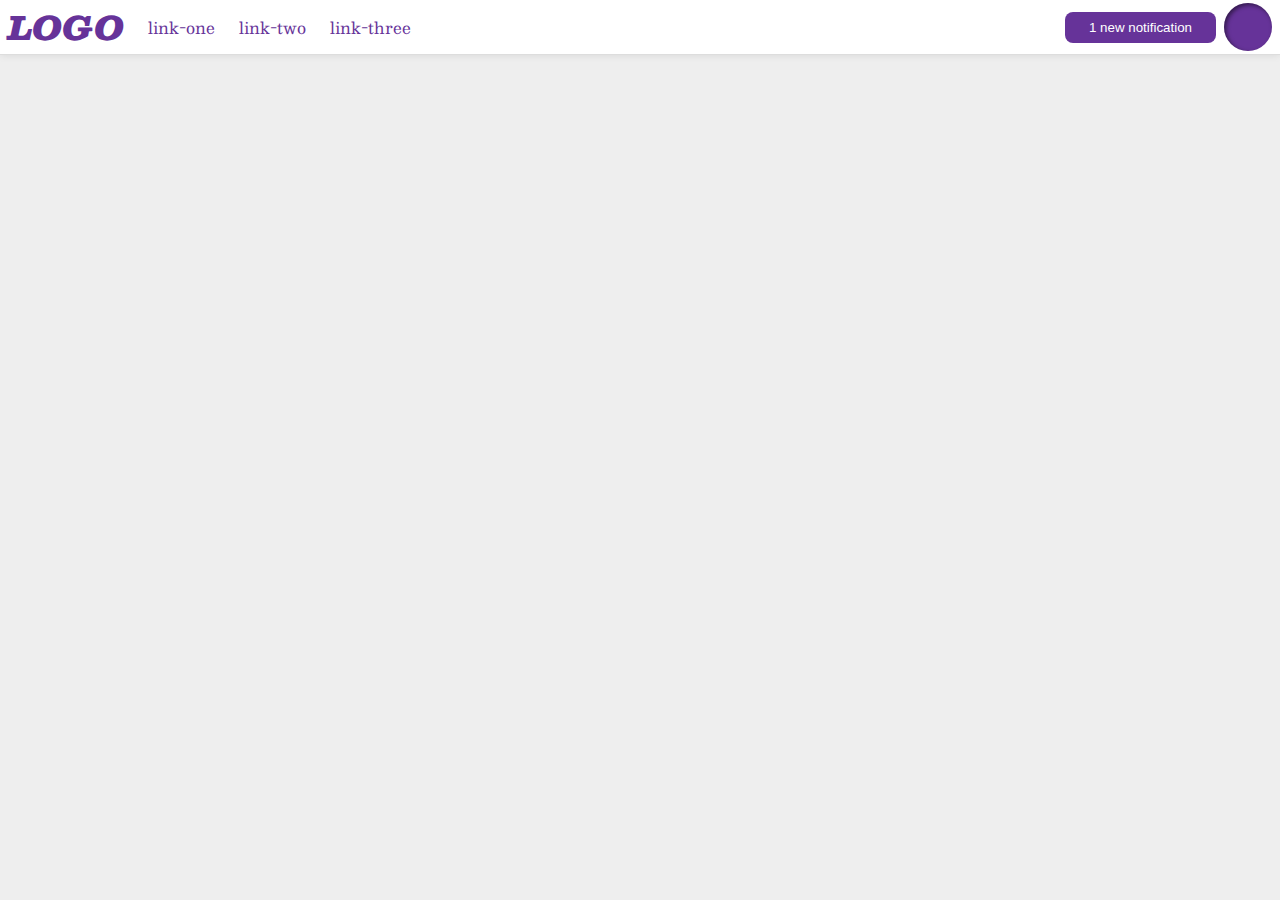
<file: flex/03-flex-header-2/index.html>
<!DOCTYPE html>
<html lang="en">
  <head>
    <meta charset="UTF-8" />
    <meta http-equiv="X-UA-Compatible" content="IE=edge" />
    <meta name="viewport" content="width=device-width, initial-scale=1.0" />
    <title>Flex Header 2</title>
    <link rel="stylesheet" href="style.css" />
  </head>
  <body>
    <div class="header">
      <div class="left-header">
        <div class="logo">LOGO</div>
        <ul class="links">
          <li><a href="google.com">link-one</a></li>
          <li><a href="google.com">link-two</a></li>
          <li><a href="google.com">link-three</a></li>
        </ul>
      </div>
      <div class="right-header">
        <button class="notifications">1 new notification</button>
        <div class="profile-image"></div>
      </div>
    </div>
  </body>
</html>
</file>
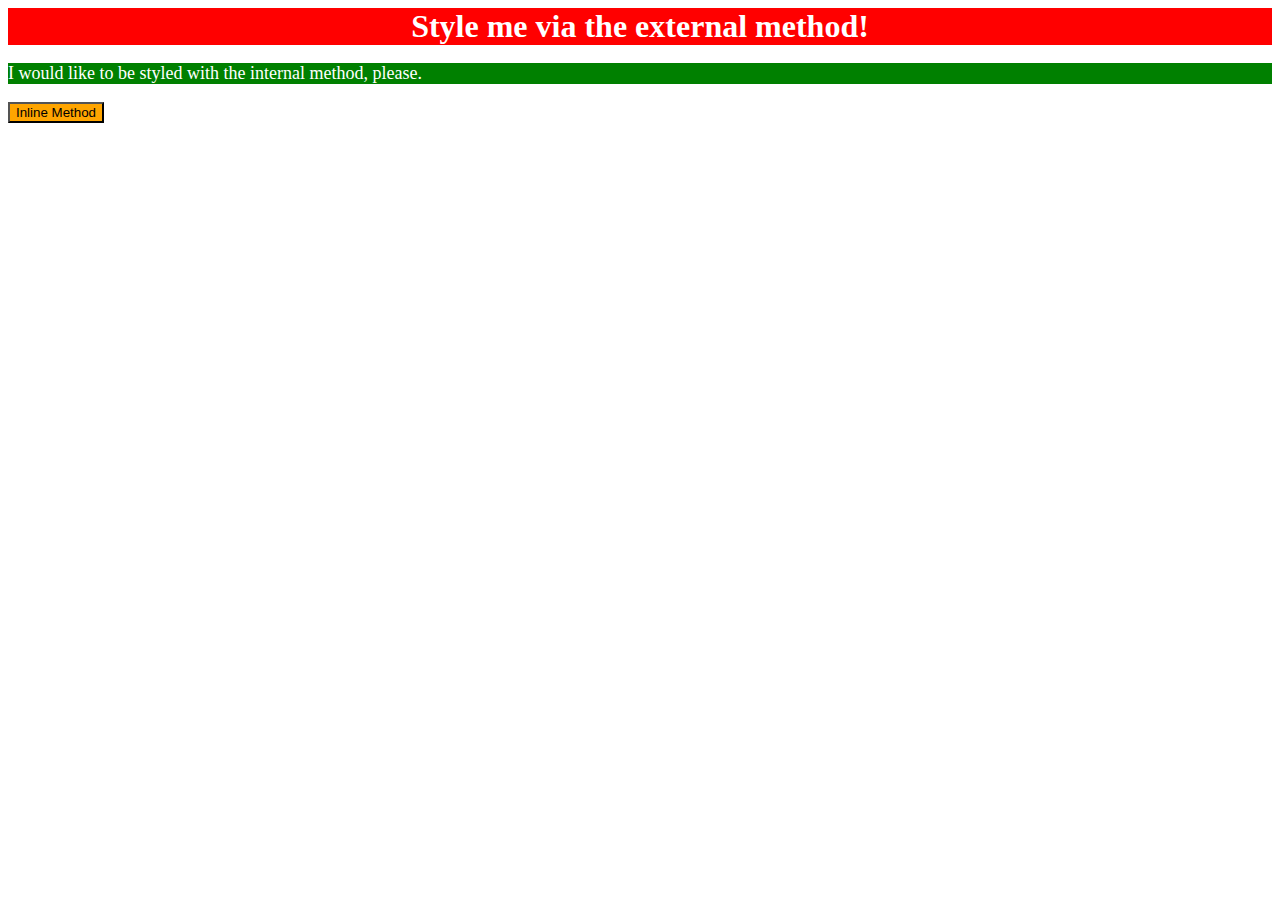
<file: foundations/01-css-methods/index.html>
<!DOCTYPE html>
<html lang="en">
  <head>
    <meta charset="UTF-8">
    <meta http-equiv="X-UA-Compatible" content="IE=edge">
    <meta name="viewport" content="width=device-width, initial-scale=1.0">
    <title>Methods for Adding CSS</title>
    <link rel="stylesheet" href="styles.css">
  </head>
  <body>
    <div>Style me via the external method!</div>
    <p>I would like to be styled with the internal method, please.</p>
    <button style="background-color: orange; font: 18px;">Inline Method</button>
    <style>
      p {
        background-color: green;
        color: white;
        font-size: 18px;
      }
    </style>
  </body>
</html>
</file>
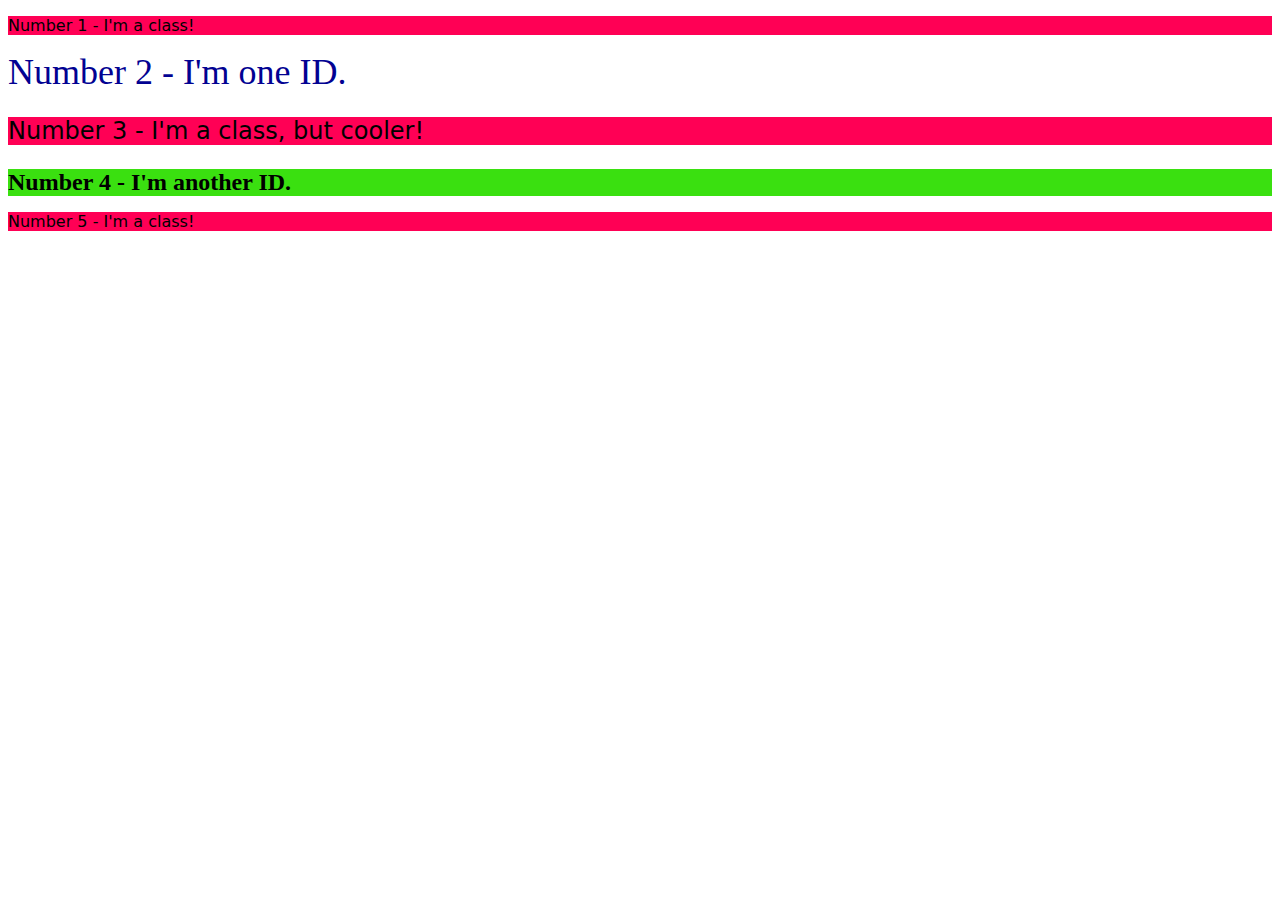
<file: foundations/02-class-id-selectors/index.html>
<!DOCTYPE html>
<html lang="en">
  <head>
    <meta charset="UTF-8">
    <meta http-equiv="X-UA-Compatible" content="IE=edge">
    <meta name="viewport" content="width=device-width, initial-scale=1.0">
    <title>Class and ID Selectors</title>
    <link rel="stylesheet" href="style.css">
  </head>
  <body>
    <p class="odd">Number 1 - I'm a class!</p>
    <div id="num1">Number 2 - I'm one ID.</div>
    <p class="odd font">Number 3 - I'm a class, but cooler!</p>
    <div id="num2">Number 4 - I'm another ID.</div>
    <p class="odd">Number 5 - I'm a class!</p>
  </body>
</html>
</file>
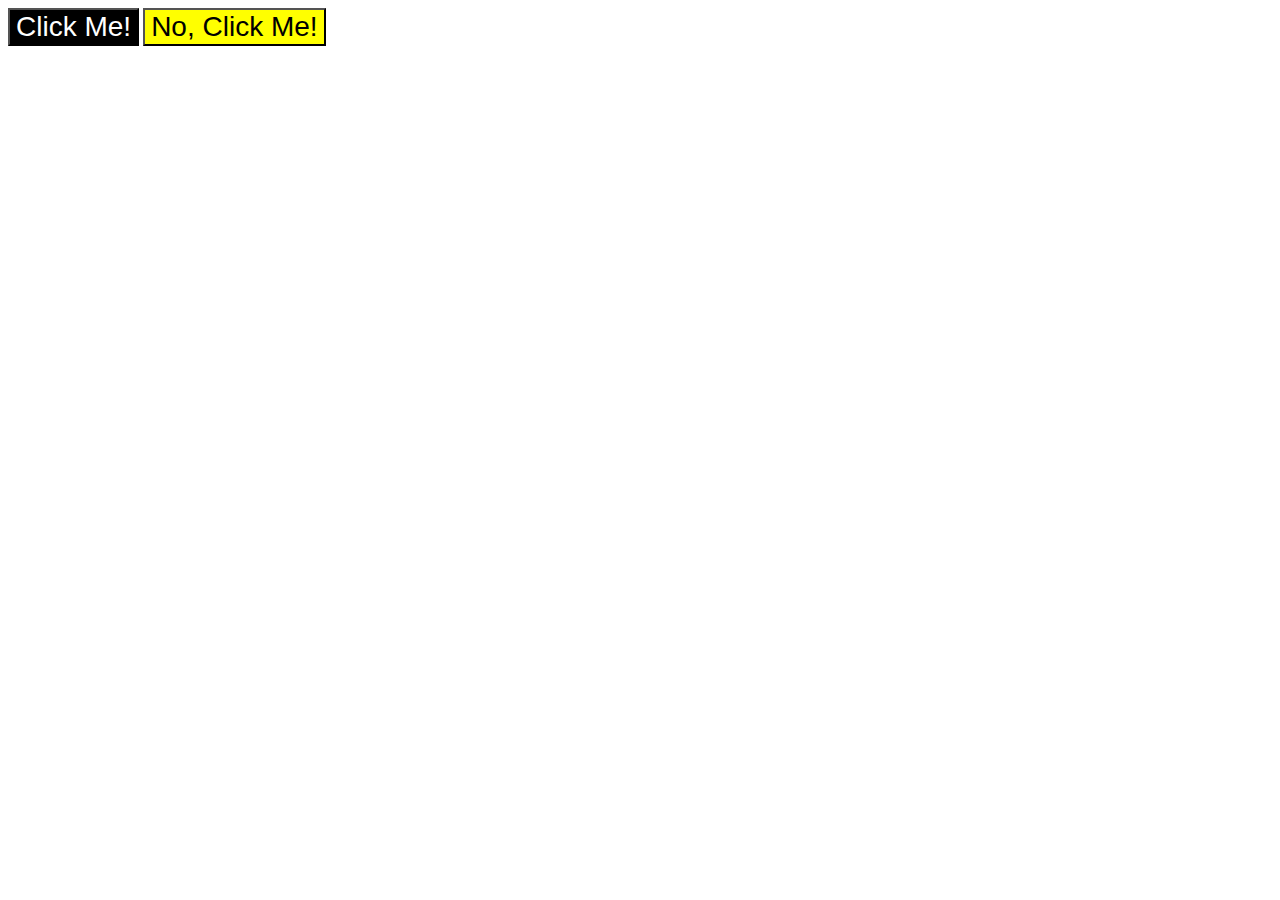
<file: foundations/03-grouping-selectors/index.html>
<!DOCTYPE html>
<html lang="en">
  <head>
    <meta charset="UTF-8">
    <meta http-equiv="X-UA-Compatible" content="IE=edge">
    <meta name="viewport" content="width=device-width, initial-scale=1.0">
    <title>Grouping Selectors</title>
    <link rel="stylesheet" href="style.css">
  </head>
  <body>
    <button class="btn-1">Click Me!</button>
    <button class="btn-2">No, Click Me!</button>
  </body>
</html>
</file>
<file: flex/03-flex-header-2/style.css>
/* this is some magical font-importing.  
you'll learn about it later. */
@import url("https://fonts.googleapis.com/css2?family=Besley:ital,wght@0,400;1,900&display=swap");

body {
  margin: 0;
  background: #eee;
  font-family: Besley, serif;
}

.header {
  background: white;
  border-bottom: 1px solid #ddd;
  box-shadow: 0 0 8px rgba(0, 0, 0, 0.1);
  display: flex;
  align-items: center;
}

.profile-image {
  background: rebeccapurple;
  box-shadow: inset 2px 2px 4px rgba(0, 0, 0, 0.5);
  border-radius: 50%;
  width: 48px;
  height: 48px;
}

.logo {
  color: rebeccapurple;
  font-size: 32px;
  font-weight: 900;
  font-style: italic;
  margin: auto 8px;
}

button {
  border: none;
  border-radius: 8px;
  background: rebeccapurple;
  color: white;
  padding: 8px 24px;
}

a {
  /* this removes the line under our links */
  text-decoration: none;
  color: rebeccapurple;
  margin: auto 8px;
}

ul {
  list-style-type: none;
  display: flex;
  gap: 8px;
  padding: 0;
  margin: auto 8px;
}

.left-header {
  display: flex;
}

.right-header {
  display: flex;
  align-items: center;
  margin-left: auto;
  margin-right: 8px;
  gap: 8px;
}
</file>
<file: foundations/01-css-methods/styles.css>
div {
background-color: red;
color: white;
font-size: 32px;
text-align: center;
font-weight: bold;
}
</file>
<file: foundations/02-class-id-selectors/style.css>
.odd {
    background-color: #ff0055;
    font-family: Verdana, "DejaVu Sans", sans-serif;

}

#num1 {
    color: hsl(240, 97%, 29%);
    font-size: 36px;
    
}

.odd.font {
    font-size: 24px;
}

#num2 {
    background-color: #3ae010;
    font-size: 24px;
    font-weight: 900;
}
</file>
<file: foundations/03-grouping-selectors/style.css>
.btn-1 {
    background-color: black;
    color: white;
}

.btn-2 {
    background-color: yellow;
    
}

.btn-1, .btn-2 {
    font-size: 28px;
    font-family: Helvetica, 'Times New Roman', sans-serif;
}
</file>
